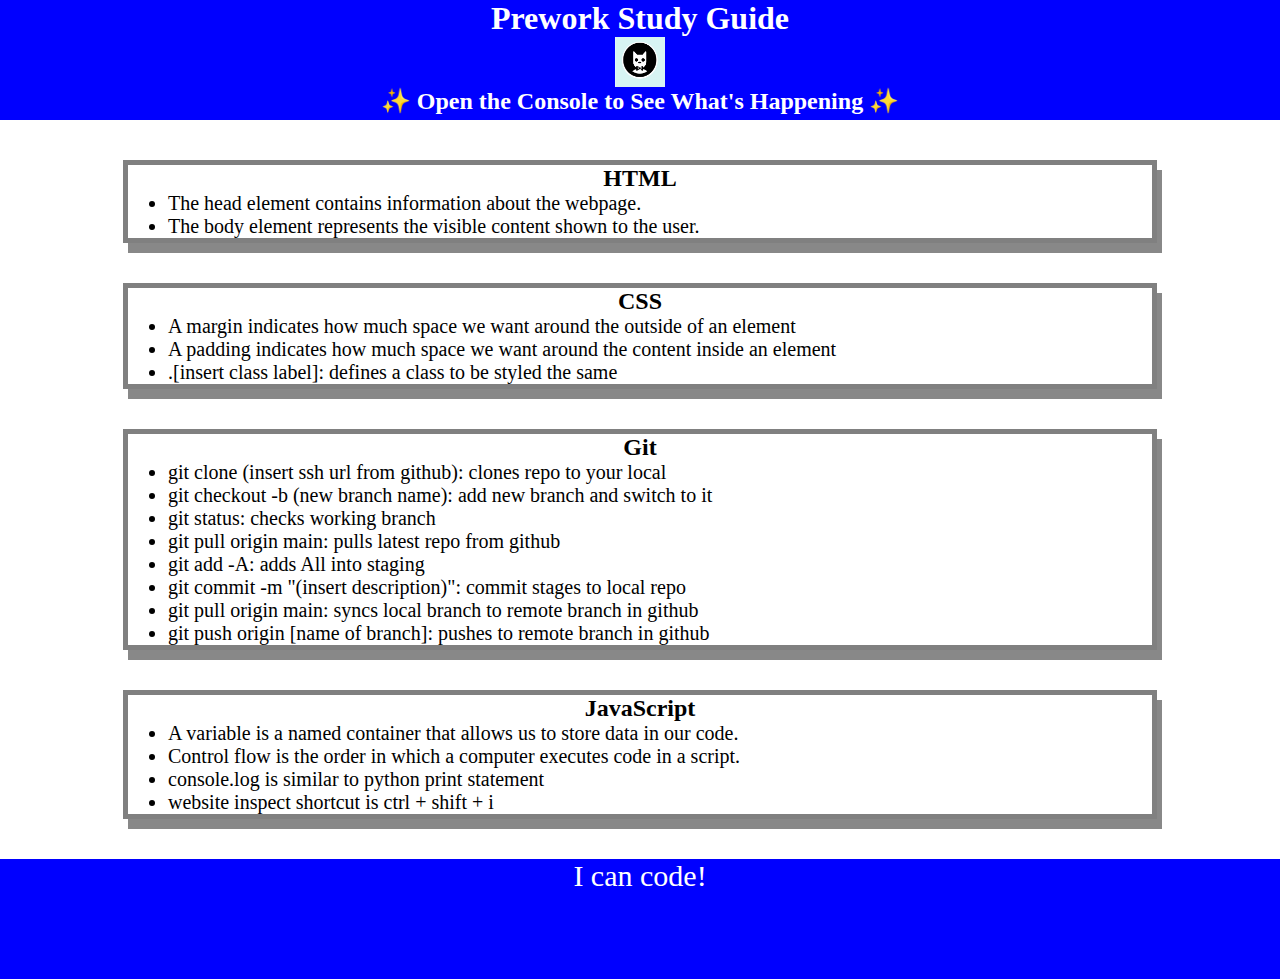
<file: index.html>
<!DOCTYPE html>
<html lang="en">
  <head>
    <meta charset="UTF-8" />
    <meta http-equiv="X-UA-Compatible" content="IE=edge" />
    <meta name="viewport" content="width=device-width, initial-scale=1.0" />
    <link rel="stylesheet" href="./assets/style.css">
    <title>Prework Study Guide</title>
  </head>
  <body>
    <header id="header">
      <h1>Prework Study Guide</h1>
      <img src="./assets/bowtie-cat.png" alt="Profile image of cat wearing a bow tie." />
      <h2>✨ Open the Console to See What's Happening ✨</h2>
    </header>
    <main>
      <section class="card" id="html-section">
        <h2>HTML</h2>
        <ul>
          <li>The head element contains information about the webpage.</li>
          <li>The body element represents the visible content shown to the user.</li>
          
        </ul>
      </section>

      <section class="card" id="css-section">
        <h2>CSS</h2>
        <ul>
          <li>A margin indicates how much space we want around the outside of an element</li>
          <li>A padding indicates how much space we want around the content inside an element</li>
          <li>.[insert class label]: defines a class to be styled the same</li>

        </ul>
      </section>
   
      <section class="card" id="git-section">
        <h2>Git</h2>
        <ul>
          <li>git clone (insert ssh url from github): clones repo to your local </li>
          <li>git checkout -b (new branch name): add new branch and switch to it</li>
          <li>git status: checks working branch</li>
          <li>git pull origin main: pulls latest repo from github</li>
          <li>git add -A: adds All into staging</li>
          <li>git commit -m "(insert description)": commit stages to local repo </li>
          <li>git pull origin main: syncs local branch to remote branch in github</li>
          <li>git push origin [name of branch]: pushes to remote branch in github</li>
        </ul>
      </section>
   
      <section class="card" id="javascript-section">
        <h2>JavaScript</h2>
        <ul>
          <li>A variable is a named container that allows us to store data in our code.</li>
          <li>Control flow is the order in which a computer executes code in a script.</li>
          <li>console.log is similar to python print statement </li>
          <li>website inspect shortcut is ctrl + shift + i</li>
        </ul>
      </section>
    </main>

    <footer>
      <p>I can code!</p>
    </footer>
    <script src="./assets/script.js"></script>
  </body>
</html>
</file>
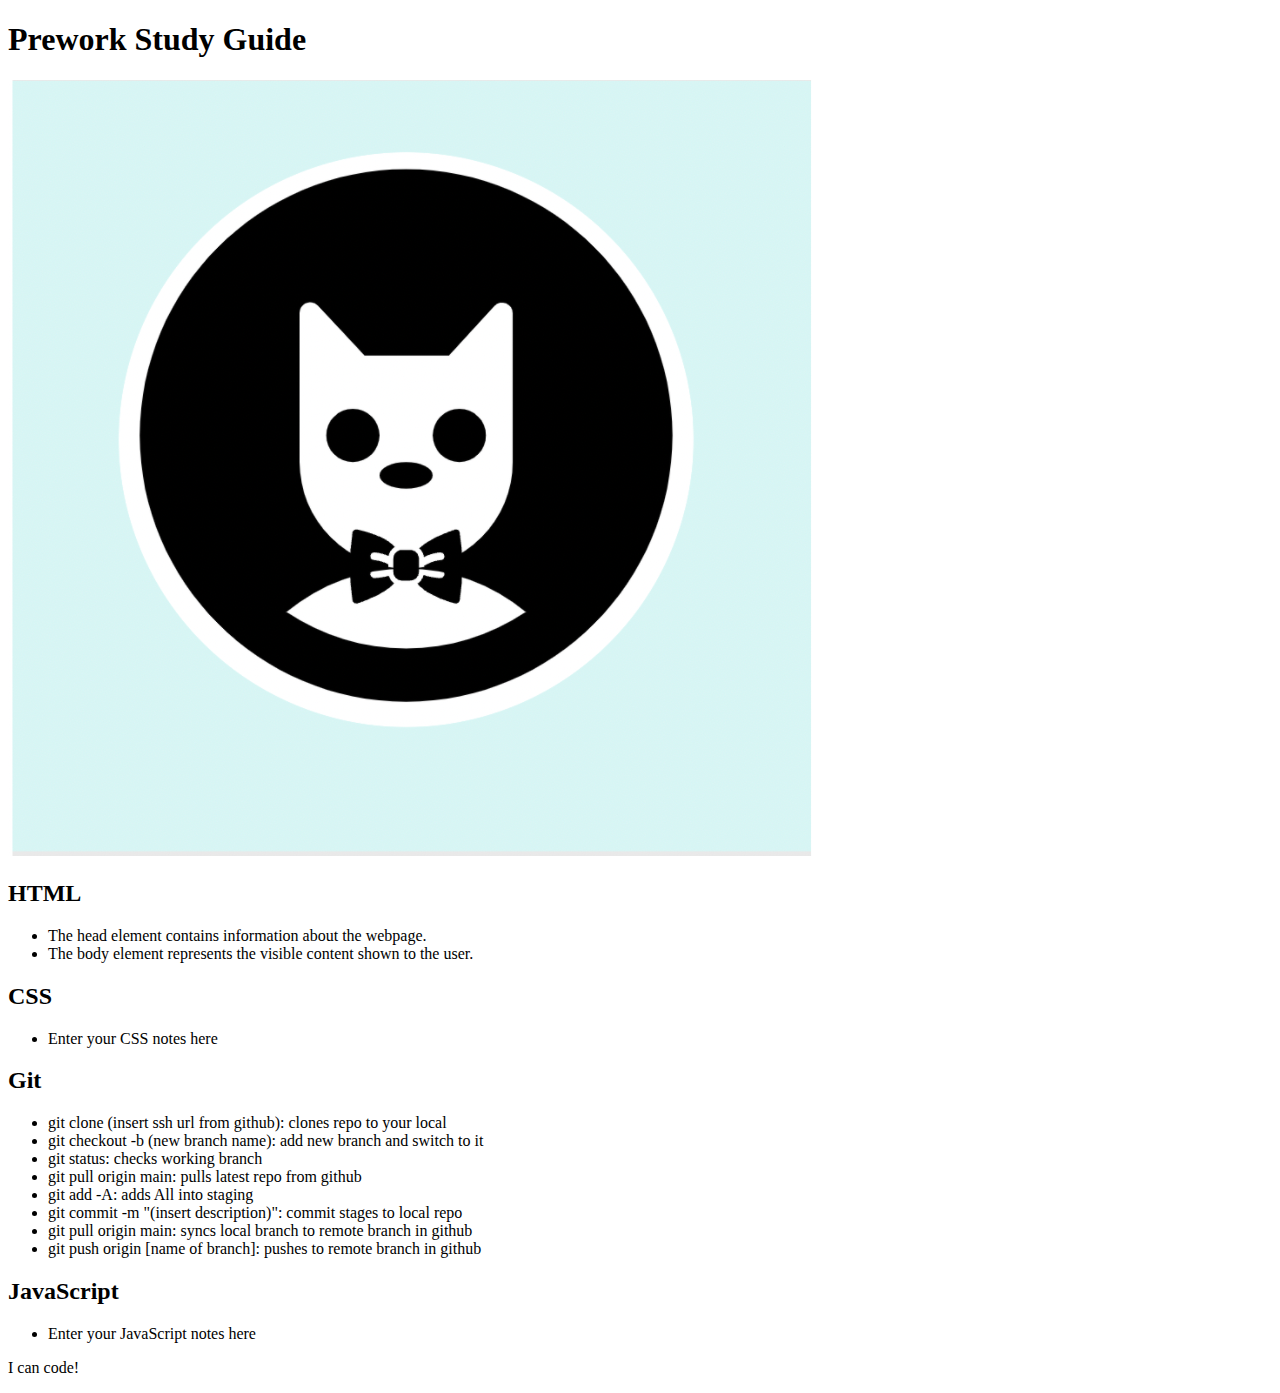
<file: prework-study-guide/index.html>
<!DOCTYPE html>
<html lang="en">
  <head>
    <meta charset="UTF-8" />
    <meta http-equiv="X-UA-Compatible" content="IE=edge" />
    <meta name="viewport" content="width=device-width, initial-scale=1.0" />
    <title>Prework Study Guide</title>
  </head>
  <body>
    <header id="header">
      <h1>Prework Study Guide</h1>
      <img src="./assets/bowtie-cat.png" alt="Profile image of cat wearing a bow tie." />
    </header>
    <main>
      <section class="card" id="html-section">
        <h2>HTML</h2>
        <ul>
          <li>The head element contains information about the webpage.</li>
          <li>The body element represents the visible content shown to the user.</li>
        </ul>
      </section>

      <section class="card" id="css-section">
        <h2>CSS</h2>
        <ul>
          <li>Enter your CSS notes here</li>
        </ul>
      </section>
   
      <section class="card" id="git-section">
        <h2>Git</h2>
        <ul>
          <li>git clone (insert ssh url from github): clones repo to your local </li>
          <li>git checkout -b (new branch name): add new branch and switch to it</li>
          <li>git status: checks working branch</li>
          <li>git pull origin main: pulls latest repo from github</li>
          <li>git add -A: adds All into staging</li>
          <li>git commit -m "(insert description)": commit stages to local repo </li>
          <li>git pull origin main: syncs local branch to remote branch in github</li>
          <li>git push origin [name of branch]: pushes to remote branch in github</li>
        </ul>
      </section>
   
      <section class="card" id="javascript-section">
        <h2>JavaScript</h2>
        <ul>
          <li>Enter your JavaScript notes here</li>
        </ul>
      </section>
    </main>

    <footer>
      <p>I can code!</p>
    </footer>
  </body>
</html>
</file>
<file: assets/style.css>
* {
    margin: 0;
    padding: 0;
}

header,
footer {
    width: 100%;
    height: 120px;
    background-color: blue;
    color: white;
}
h1, h2 {
    text-align: center;
}

img {
    display: block;
    height: 50px;
    width: 50px;
    margin-left: auto;
    margin-right: auto;
}

ul {
    padding-left: 40px;
    font-size: 20px;
}

p {
    text-align: center;
    font-size: 30px;
  }

.card {
    width: 80%;
    margin: 40px auto;
    border: 5px solid gray;
    box-shadow: 5px 10px #888888;
  }
</file>
